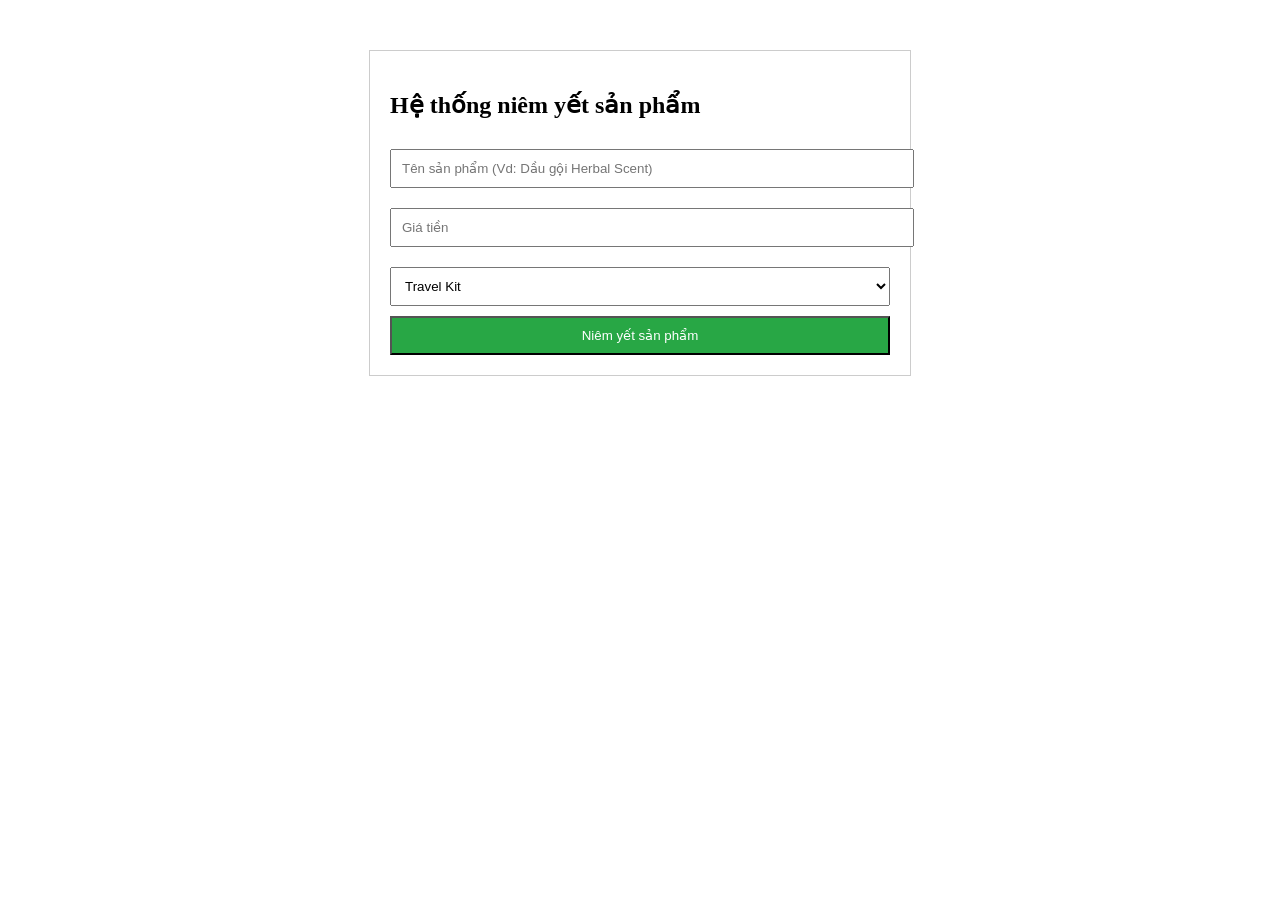
<file: admin.html>
<!DOCTYPE html>
<html lang="vi">
<head>
    <style>
        .admin-box { max-width: 500px; margin: 50px auto; padding: 20px; border: 1px solid #ccc; background: #fff; }
        input, select { width: 100%; padding: 10px; margin: 10px 0; }
    </style>
</head>
<body>
    <div class="admin-box">
        <h2>Hệ thống niêm yết sản phẩm</h2>
        <input type="text" id="pName" placeholder="Tên sản phẩm (Vd: Dầu gội Herbal Scent)">
        <input type="number" id="pPrice" placeholder="Giá tiền">
        <select id="pCategory">
            <option value="travel">Travel Kit</option>
            <option value="bottle">Chai lẻ</option>
        </select>
        <button onclick="addProduct()" style="width:100%; background: #28a745; color:white; padding:10px;">Niêm yết sản phẩm</button>
    </div>

    <script>
        function addProduct() {
            const name = document.getElementById('pName').value;
            alert("Đã niêm yết thành công sản phẩm: " + name);
            // Ở đây sẽ dùng fetch() để gửi dữ liệu lên server
        }
    </script>
</body>
</html>
</file>
